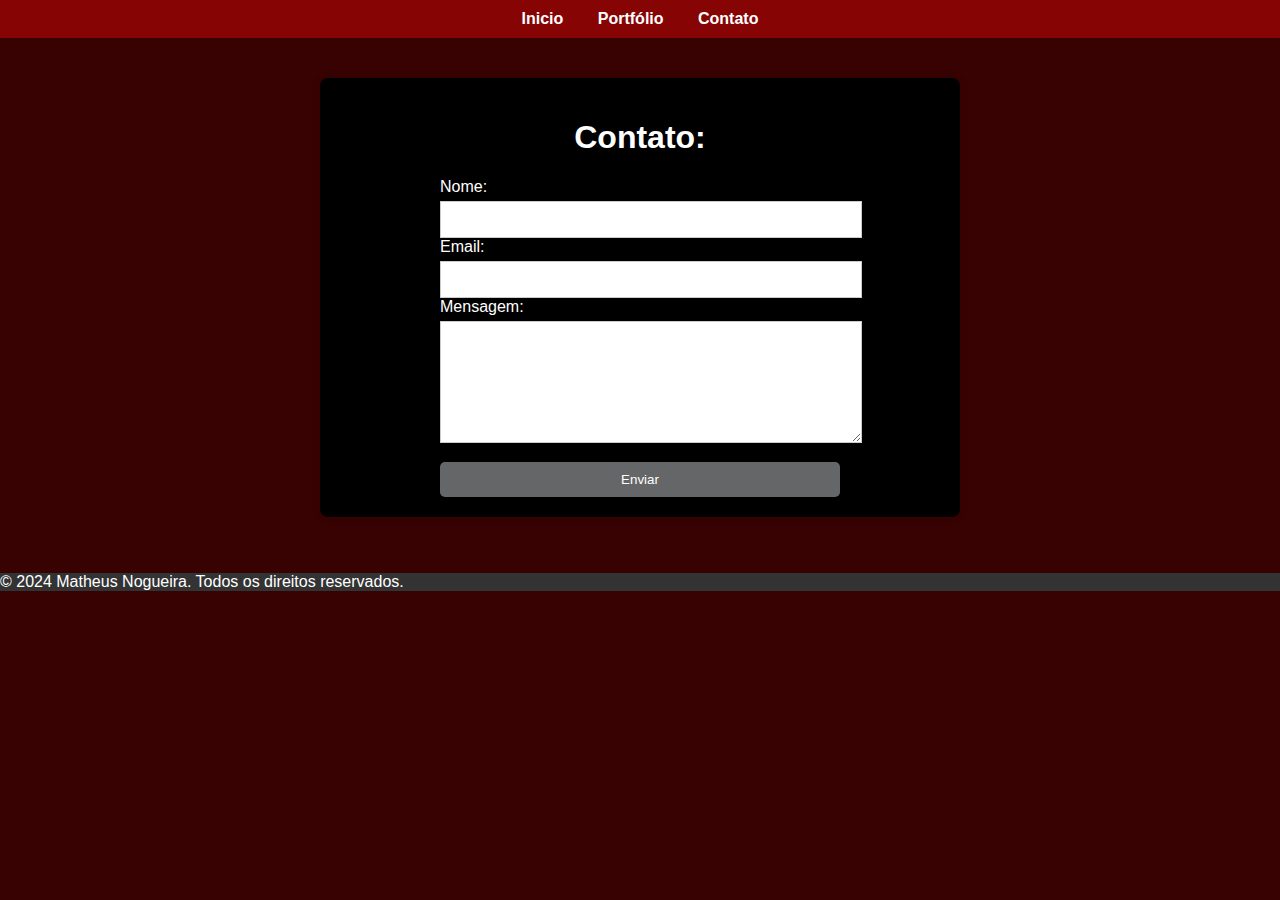
<file: contato.html>
<!DOCTYPE html>
<html lang="pt-BR">
<head>
     <meta charset="UTF-8">
     <meta name="viewport" content="width=device-width,
initial-scale=1.0">
     <title>Portfolio | Contato</title>
     <link rel="stylesheet" href="style.css">
</head>
<body>
     <header>
         <nav>
             <ul>
                 <li> <a href="index.html">Inicio</a></li>
                 <li> <a href="portifolio.html">Portfólio</a></li>
                 <li> <a href="contato.html">Contato</a></li>
             </ul>
         </nav>
     </header>
<main>
     <section>
         <h1>Contato:</h1>
         <form action="" id="formulario">
             <label for="nome">Nome:</label>
             <input type="text" id="nome" name="nome" required>
             <label for="email">Email:</label>
             <input type="email" id="email" name="email" required>
             <label for="mensagem">Mensagem:</label>
             <textarea name="mensagem" id="mensagem"
cols="30" rows="10"></textarea>
             <input type="submit" value="Enviar">
         </form>
     </section>
</main>
<footer>
     <p>&copy; 2024 Matheus Nogueira. Todos os direitos reservados.</p>
</footer>
</body>
</html>
</file>
<file: style.css>
body{
    font-family: 'Segoe UI', Tahoma, Geneva, Verdana, sans-serif;
    margin: 0px;
    padding: 0px;
    background-color: #380202;
    color: #ffffff;
    }
header{
    background-color: #860404;
    color: #fff;
    padding: 10px 0px;
    }
nav ul{
    list-style-type: none;
    margin: 0px;
    padding: 0px;
    text-align: center;
    }
nav ul li{
    display: inline;
    margin: 0 15px;
    }
nav ul li a{
    color: #ffffff;
    text-decoration: none;
    font-weight: bold;
    }
#formulario{
    width: 100%;
    max-width: 400px;
    margin: 0 auto;
    text-align: left;
    }
#formulario input[type="text"],
#formulario input[type="email"],
#formulario textarea{
    width: 100%;
    padding: 10px;
    margin-top: 5px;
    border: 1px solid #ccc;
    }
#formulario textarea{
    height: 100px;
    }
#formulario input[type="submit"]{
    display: block;
    width: 100%;
    margin-top: 15px;
    padding: 10px 20px;
    border: none;
    border-radius: 5px;
    background-color: #656667;
    color: #fff;
    cursor: pointer;
    transition: 0.3s;
    }
#formulario input[type="submit"]:hover{
    background-color: #ffffff;
    }
main{
    padding: 20px;
    text-align: center;
    }
h1{
    color: #ffffff;
    }
section{
    background-color: #000000;
    padding: 20px;
    margin: 20px auto;
    border-radius: 8px;
    max-width: 600px;
    box-shadow: 0 0 10px rgba(0,0,0,0.1);
    }
.portfolio{
    width: 50%;
    }
ul li.portfolio{ width: 100%;
    list-style-type: none;
    text-align: center;
    }
    
footer{
    background-color: #333;
    color: #fff;
    }
    .foto-perfil{
        height: 250px;
        width: 250px;
        border-radius: 100%;
        position: relative;
        left: 150px;
        margin: 2px auto;
    }
    .matheus-habilidades{
        height: 250px;
        width: 250px;
        position: relative;
        left: 320px;
        

        



    }
</file>
